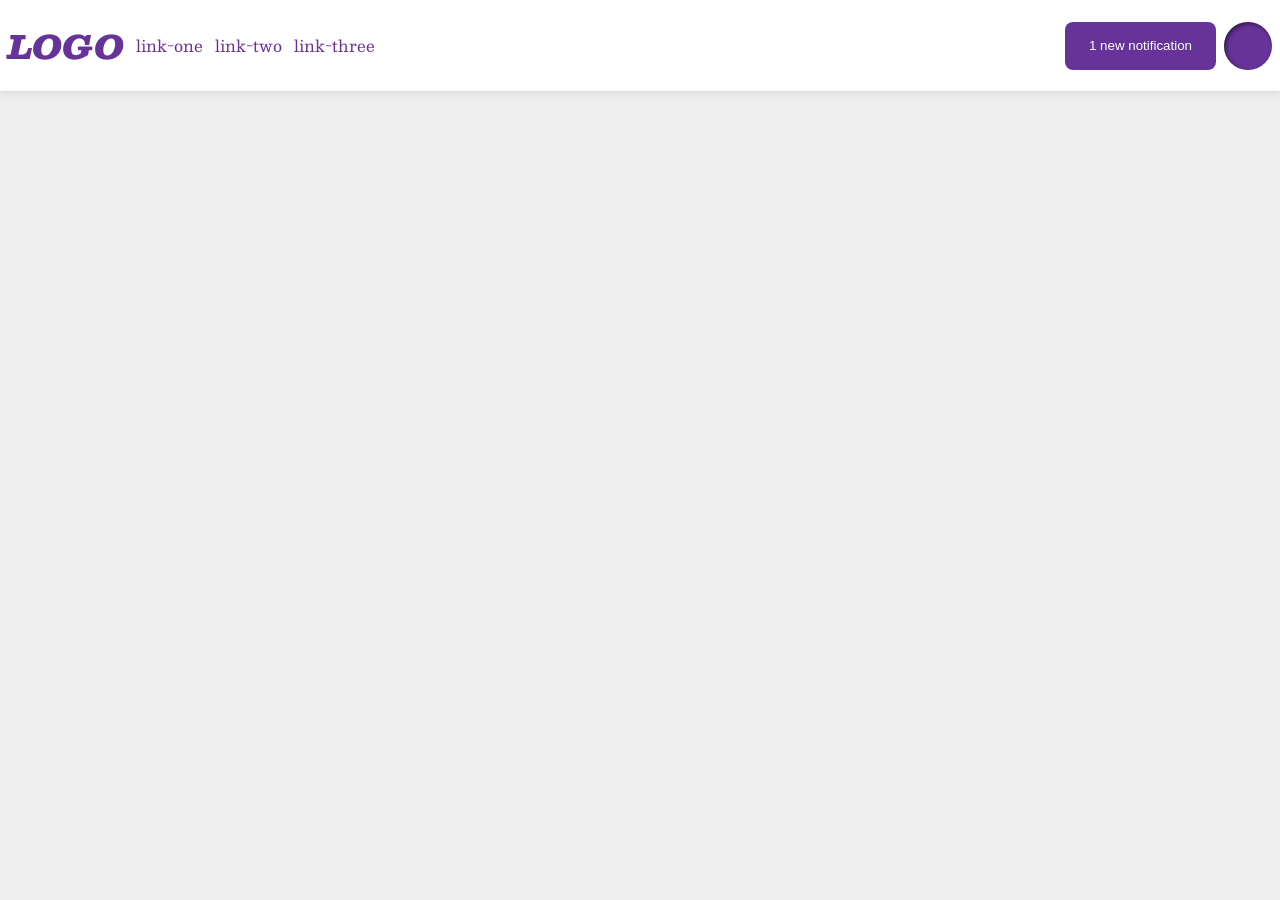
<file: flex/03-flex-header-2/index.html>
<!DOCTYPE html>
<html lang="en">
  <head>
    <meta charset="UTF-8">
    <meta http-equiv="X-UA-Compatible" content="IE=edge">
    <meta name="viewport" content="width=device-width, initial-scale=1.0">
    <title>Flex Header 2</title>
    <link rel="stylesheet" href="style.css">
  </head>
  <body>
    <div class="header">
      <div class="left-side">
        <div class="logo">
          LOGO
        </div>
        <ul class="links">
          <li><a href="https://google.com">link-one</a></li>
          <li><a href="https://google.com">link-two</a></li>
          <li><a href="https://google.com">link-three</a></li>
        </ul>
      </div>
      <div class="right-side">
        <button class="notifications">
          1 new notification
        </button>
        <div class="profile-image"></div>
      </div>
    </div>
  </body>
</html>
</file>
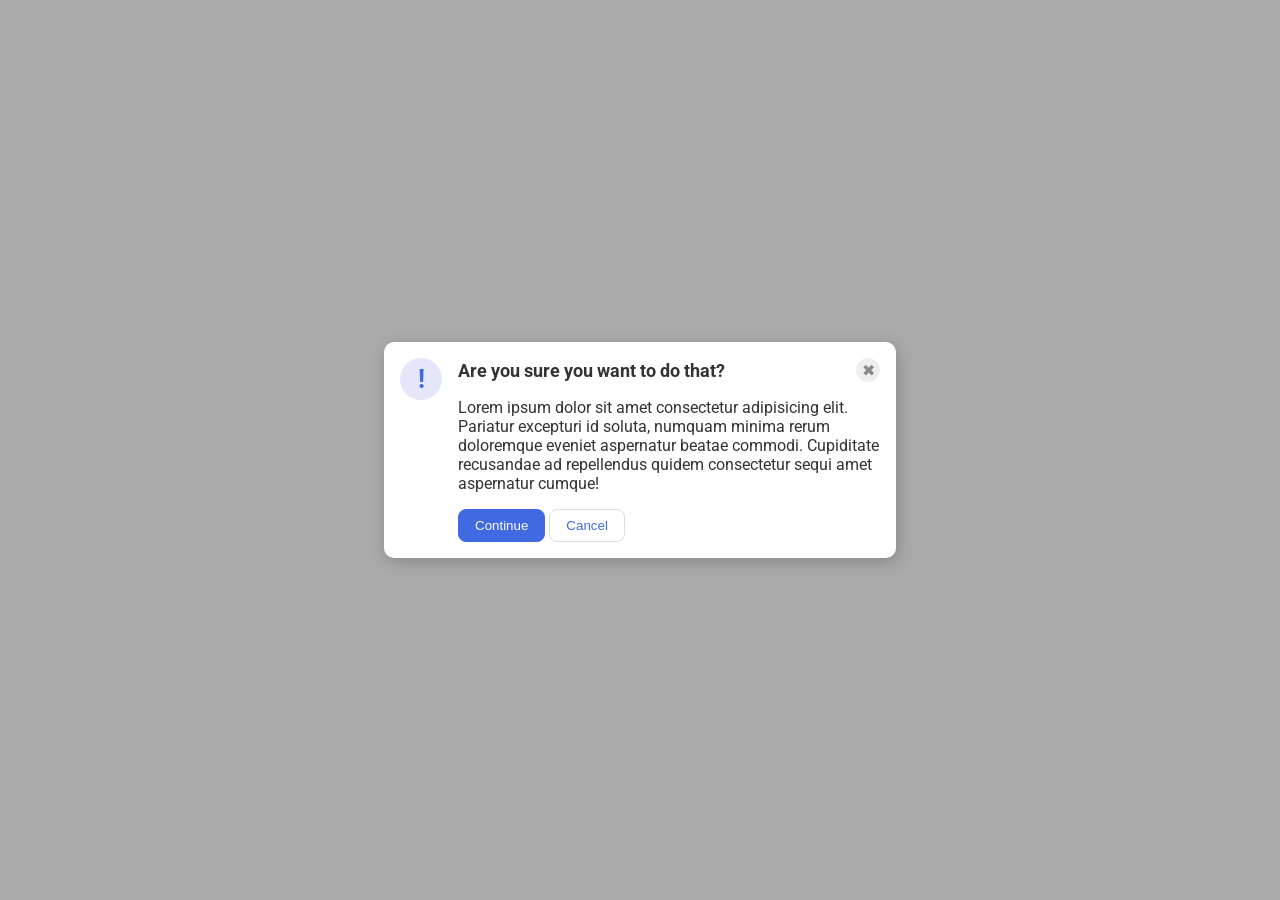
<file: flex/05-flex-modal/index.html>
<!DOCTYPE html>
<html lang="en">
  <head>
    <meta charset="UTF-8">
    <meta http-equiv="X-UA-Compatible" content="IE=edge">
    <meta name="viewport" content="width=device-width, initial-scale=1.0">
    <link rel="stylesheet" href="style.css">
    <title>Modal</title>
  </head>
  <body>
    <div class="modal">
      <div class="icon">!</div>
      <div class="not-icon">
        <div class="header">Are you sure you want to do that?
          <button class="close-button">✖</button>
        </div>
        <div class="text">Lorem ipsum dolor sit amet consectetur adipisicing elit. Pariatur excepturi id soluta, numquam minima rerum doloremque eveniet aspernatur beatae commodi. Cupiditate recusandae ad repellendus quidem consectetur sequi amet aspernatur cumque!</div>
        <button class="continue">Continue</button>
        <button class="cancel">Cancel</button>
      </div>
    </div>
  </body>
</html>
</file>
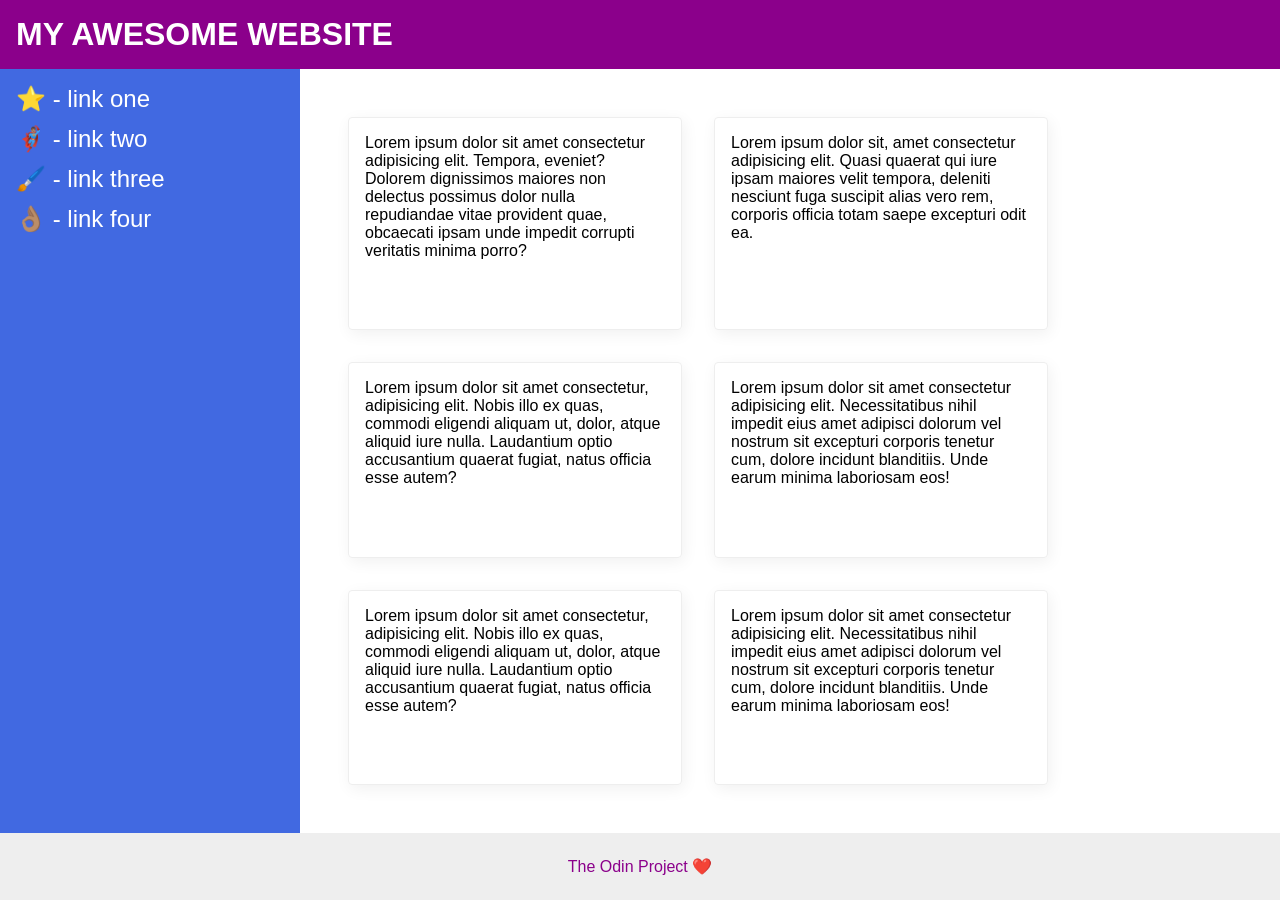
<file: flex/07-flex-layout-2/index.html>
<!DOCTYPE html>
<html lang="en">
  <head>
    <meta charset="UTF-8">
    <meta http-equiv="X-UA-Compatible" content="IE=edge">
    <meta name="viewport" content="width=device-width, initial-scale=1.0">
    <title>The Holy Grail</title>
    <link rel="stylesheet" href="style.css">
  </head>
  <body>
    <div class="header">
      MY AWESOME WEBSITE
    </div>
    <div class="content">
      <div class="sidebar">
        <ul>
          <li><a href="#">⭐ - link one</a></li>
          <li><a href="#">🦸🏽‍♂️ - link two</a></li>
          <li><a href="#">🖌️ - link three</a></li>
          <li><a href="#">👌🏽 - link four</a></li>
        </ul>
      </div>
      <div class="card-box">
        <div class="card">Lorem ipsum dolor sit amet consectetur adipisicing elit. Tempora, eveniet? Dolorem dignissimos maiores non delectus possimus dolor nulla repudiandae vitae provident quae, obcaecati ipsam unde impedit corrupti veritatis minima porro?</div>
        <div class="card">Lorem ipsum dolor sit, amet consectetur adipisicing elit. Quasi quaerat qui iure ipsam maiores velit tempora, deleniti nesciunt fuga suscipit alias vero rem, corporis officia totam saepe excepturi odit ea.</div>
        <div class="card">Lorem ipsum dolor sit amet consectetur, adipisicing elit. Nobis illo ex quas, commodi eligendi aliquam ut, dolor, atque aliquid iure nulla. Laudantium optio accusantium quaerat fugiat, natus officia esse autem?</div>
        <div class="card">Lorem ipsum dolor sit amet consectetur adipisicing elit. Necessitatibus nihil impedit eius amet adipisci dolorum vel nostrum sit excepturi corporis tenetur cum, dolore incidunt blanditiis. Unde earum minima laboriosam eos!</div>
        <div class="card">Lorem ipsum dolor sit amet consectetur, adipisicing elit. Nobis illo ex quas, commodi eligendi aliquam ut, dolor, atque aliquid iure nulla. Laudantium optio accusantium quaerat fugiat, natus officia esse autem?</div>
        <div class="card">Lorem ipsum dolor sit amet consectetur adipisicing elit. Necessitatibus nihil impedit eius amet adipisci dolorum vel nostrum sit excepturi corporis tenetur cum, dolore incidunt blanditiis. Unde earum minima laboriosam eos!</div>
      </div>
    </div>
    <div class="footer">
      The Odin Project ❤️
    </div>
  </body>
</html>
</file>
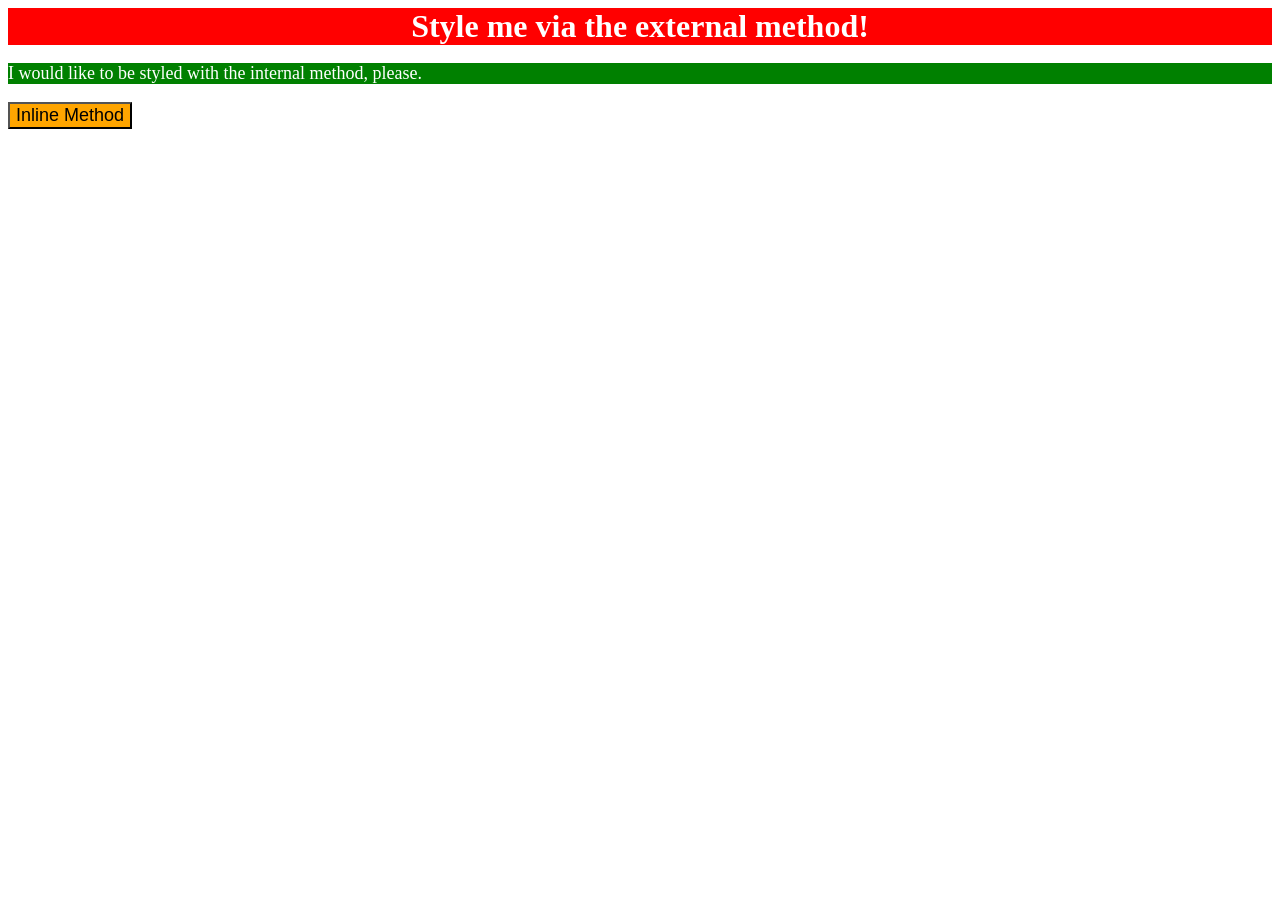
<file: foundations/01-css-methods/index.html>
<!DOCTYPE html>
<html lang="en">
  <head>
    <meta charset="UTF-8">
    <meta http-equiv="X-UA-Compatible" content="IE=edge">
    <meta name="viewport" content="width=device-width, initial-scale=1.0">
    <title>Methods for Adding CSS</title>
    <link rel="stylesheet" href="./styles.css">
    <style>
      p {
        background-color: green;
        color: white;
        font-size: 18px
      }
    </style>
  </head>
  <body>
    <div>Style me via the external method!</div>
    <p>I would like to be styled with the internal method, please.</p>
    <button style="background-color: orange; font-size:18px;">Inline Method</button>
  </body>
</html>
</file>
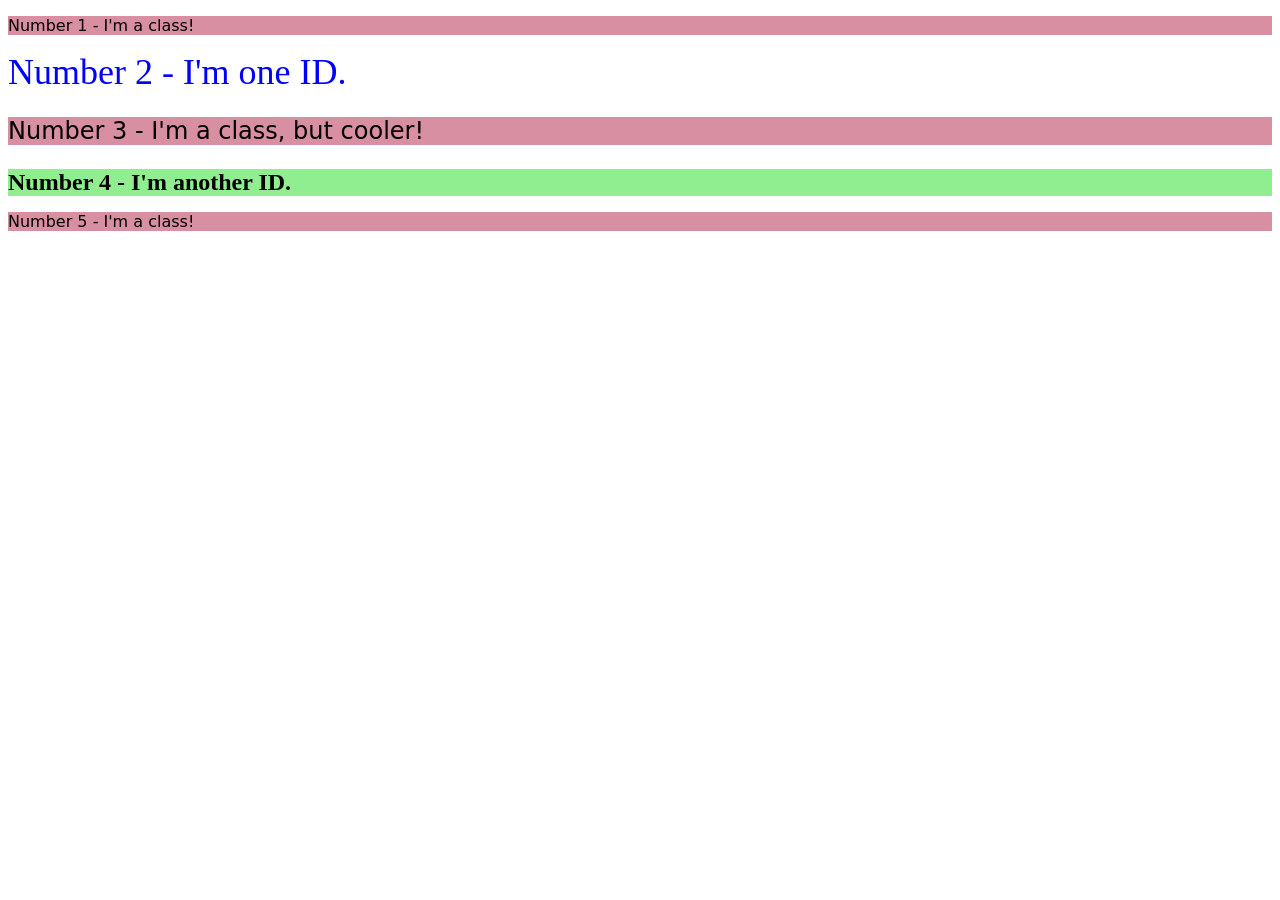
<file: foundations/02-class-id-selectors/index.html>
<!DOCTYPE html>
<html lang="en">
  <head>
    <meta charset="UTF-8">
    <meta http-equiv="X-UA-Compatible" content="IE=edge">
    <meta name="viewport" content="width=device-width, initial-scale=1.0">
    <title>Class and ID Selectors</title>
    <link rel="stylesheet" href="style.css">
  </head>
  <body>
    <p class="odd">Number 1 - I'm a class!</p>
    <div id="second">Number 2 - I'm one ID.</div>
    <p class="odd third">Number 3 - I'm a class, but cooler!</p>
    <div id="fourth">Number 4 - I'm another ID.</div>
    <p class="odd">Number 5 - I'm a class!</p>
  </body>
</html>
</file>
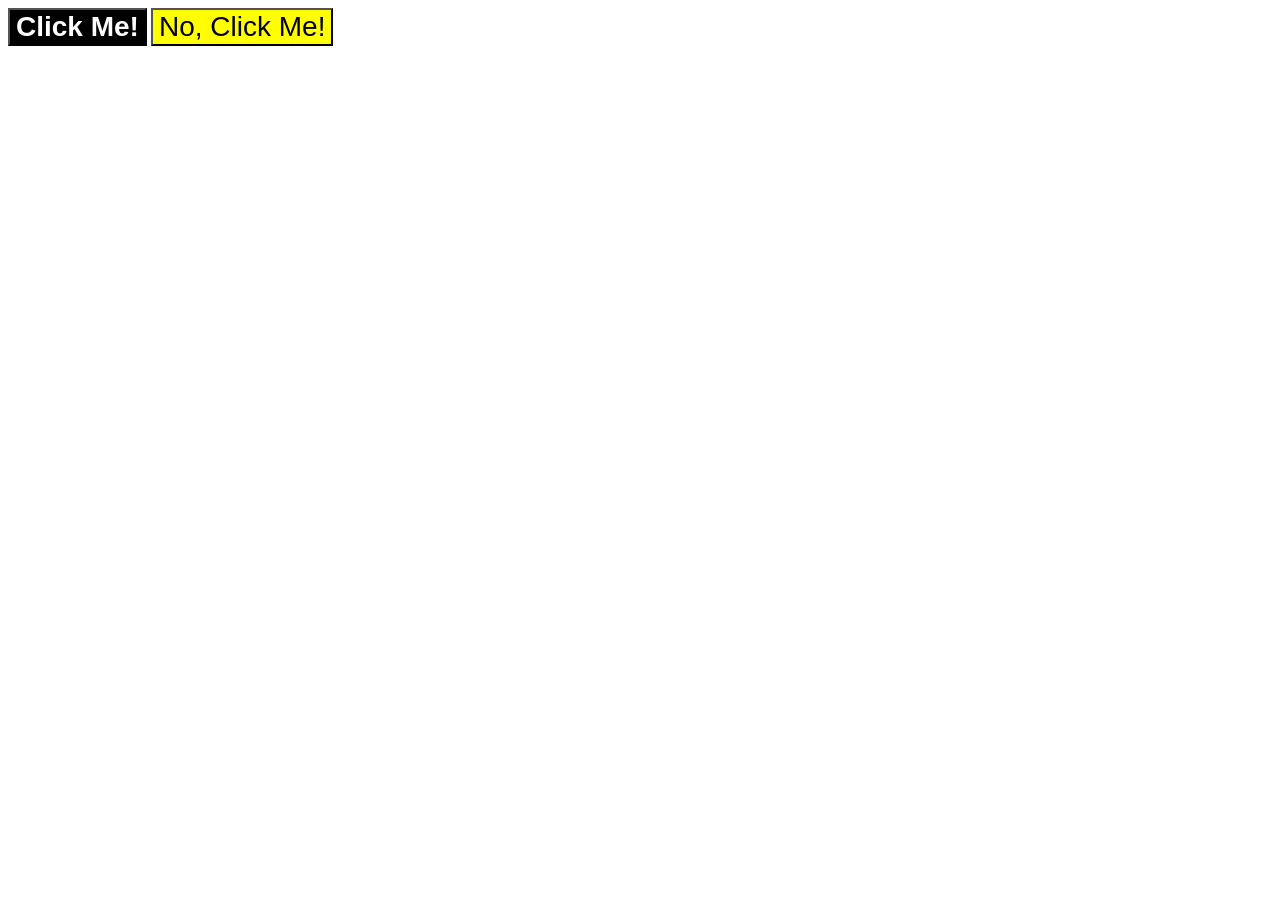
<file: foundations/03-grouping-selectors/index.html>
<!DOCTYPE html>
<html lang="en">
  <head>
    <meta charset="UTF-8">
    <meta http-equiv="X-UA-Compatible" content="IE=edge">
    <meta name="viewport" content="width=device-width, initial-scale=1.0">
    <title>Grouping Selectors</title>
    <link rel="stylesheet" href="style.css">
  </head>
  <body>
    <button class="one">Click Me!</button>
    <button class="two">No, Click Me!</button>
  </body>
</html>
</file>
<file: flex/03-flex-header-2/style.css>
/* this is some magical font-importing.  
you'll learn about it later. */
@import url('https://fonts.googleapis.com/css2?family=Besley:ital,wght@0,400;1,900&display=swap');

body {
  margin: 0;
  background: #eee;
  font-family: Besley, serif;
}

.header {
  background: white;
  border-bottom: 1px solid #ddd;
  box-shadow: 0 0 8px rgba(0,0,0,.1);
  display: flex;
  justify-content: space-between;
  align-items: center;
  padding:  8px;
}

.profile-image {
  background: rebeccapurple;
  box-shadow: inset 2px 2px 4px rgba(0,0,0,.5);
  border-radius: 50%;
  width: 48px;
  height: 48px;
}

.logo {
  color: rebeccapurple;
  font-size: 32px;
  font-weight: 900;
  font-style: italic;
  padding: 0px;
}

button {
  border: none;
  border-radius: 8px;
  background: rebeccapurple;
  color: white;
  padding: 8px 24px;
}

a {
  /* this removes the line under our links */
  text-decoration: none;
  color: rebeccapurple;
}

ul {
  list-style-type: none;
  display: flex;
  justify-content: center;
  align-items: center;
  padding: 8px 0px;
  gap: 12px;
}

.right-side {
  display: flex;
  gap: 8px;
}

.left-side {
  display: flex;
  gap: 12px;
  align-items: center;
}
</file>
<file: flex/05-flex-modal/style.css>
@import url('https://fonts.googleapis.com/css2?family=Roboto:wght@400;700&display=swap');

html, body {
  height: 100%;
}

body {
  font-family: Roboto, sans-serif;
  margin: 0;
  background: #aaa;
  color: #333;
  /* I'll give you this one for free lol */
  display: flex;
  align-items: center;
  justify-content: center;
}

.modal {
  background: white;
  max-width: 480px;
  border-radius: 10px;
  box-shadow: 2px 4px 16px rgba(0,0,0,.2);
  display: flex;
  flex: 1 1 0;
  padding: 16px;
  gap: 16px;
  justify-content: center;
}

.icon {
  color: royalblue;
  font-size: 26px;
  font-weight: 700;
  background: lavender;
  width: 42px;
  height: 42px;
  border-radius: 50%;
  display: flex;
  align-items: center;
  justify-content: center;
  flex-shrink: 0;
}

.close-button {
  background: #eee;
  border-radius: 50%;
  color: #888;
  font-weight: 400;
  font-size: 16px;
  height: 24px;
  width: 24px;
  display: flex;
  align-items: center;
  justify-content: center;
  border: 1px solid #eee;
  padding: 0;
}

button {
  cursor: pointer;
  padding: 8px 16px;
  border-radius: 8px;
}

button.continue {
  background: royalblue;
  border: 1px solid royalblue;
  color: white;
}

button.cancel {
  background: white;
  border: 1px solid #ddd;
  color: royalblue;
}

.header {
  display: flex;
  flex: auto;
  justify-content: space-between;
  align-items: center;
  font-weight: 700;
  margin-bottom: 16px;
  font-size: 18px;
}

.not-icon {
  display: block;
  flex-direction: column;
}

.text {
  margin-bottom: 16px;
}
</file>
<file: flex/07-flex-layout-2/style.css>
body {
  font-family: -apple-system, BlinkMacSystemFont, 'Segoe UI', Roboto, Oxygen, Ubuntu, Cantarell, 'Open Sans', 'Helvetica Neue', sans-serif;
  margin: 0;
  min-height: 100vh;
  display: flex;
  flex: 1;
  flex-direction: column;
}

.header {
  display: flex;
  align-items: center;
  background: darkmagenta;
  color: white;
  font-size: 32px;
  font-weight: 900;
  justify-content: flex-start;
  margin: 0px;
  padding: 16px;
}

.footer {
  background: #eee;
  color: darkmagenta;
  text-align: center;
  padding: 24px;
  margin-top: auto;
}

.sidebar {
  width: 300px;
  background: royalblue;
  box-sizing: border-box;
  flex-shrink: 0;
  padding: 16px;
  justify-content: flex-start;
}

.card {
  display: flex;
  flex: 1 1 300px;
  padding: 8px;
  border: 1px solid #eee;
  box-shadow: 2px 4px 16px rgba(0,0,0,.06);
  border-radius: 4px;
}

.content {
  display: flex;
  flex: 1;
}

.card-box {
  display: flex;
  flex-wrap: wrap;
  padding: 48px;
  gap: 32px;
}

.card {
  display: flex;
  flex-wrap: wrap;
  max-width: 300px;
  padding: 16px;
}

a {
  text-decoration: none;
  color: white;
}

ul {
  font-size: 24px;
  color: white;
  list-style-type: none;
  margin: 0;
  padding: 0;
}

li  {
  margin: 0px 0px 12px;
}
</file>
<file: foundations/01-css-methods/styles.css>
/* styles.css */

div {
    background-color: red;
    color: white;
    font-size: 32px; 
    text-align: center;
    font-weight: bold
}
</file>
<file: foundations/02-class-id-selectors/style.css>
/* style.css */

.odd {
    background-color: #d88fa2;
    font-family: "Verdana", "DejaVu Sans", sans-serif;
}

.third {
    font-size: 24px;
}

#second {
    color: #0000FF;
    font-size: 36px;
}

#fourth {
    background-color: #90ee90;
    font-size: 24px;
    font-weight: bold;
}
</file>
<file: foundations/03-grouping-selectors/style.css>
/* style.css */

.one, 
.two {
    font-size: 28px;
    font-family: "Helvetica", "Times New Roman", sans-serif;
}

.one {
    background-color: rgb(0, 0, 0);
    color: rgb(255, 255, 255);
    font-weight: 700;
}

.two {
    background-color: yellow;
}
</file>
